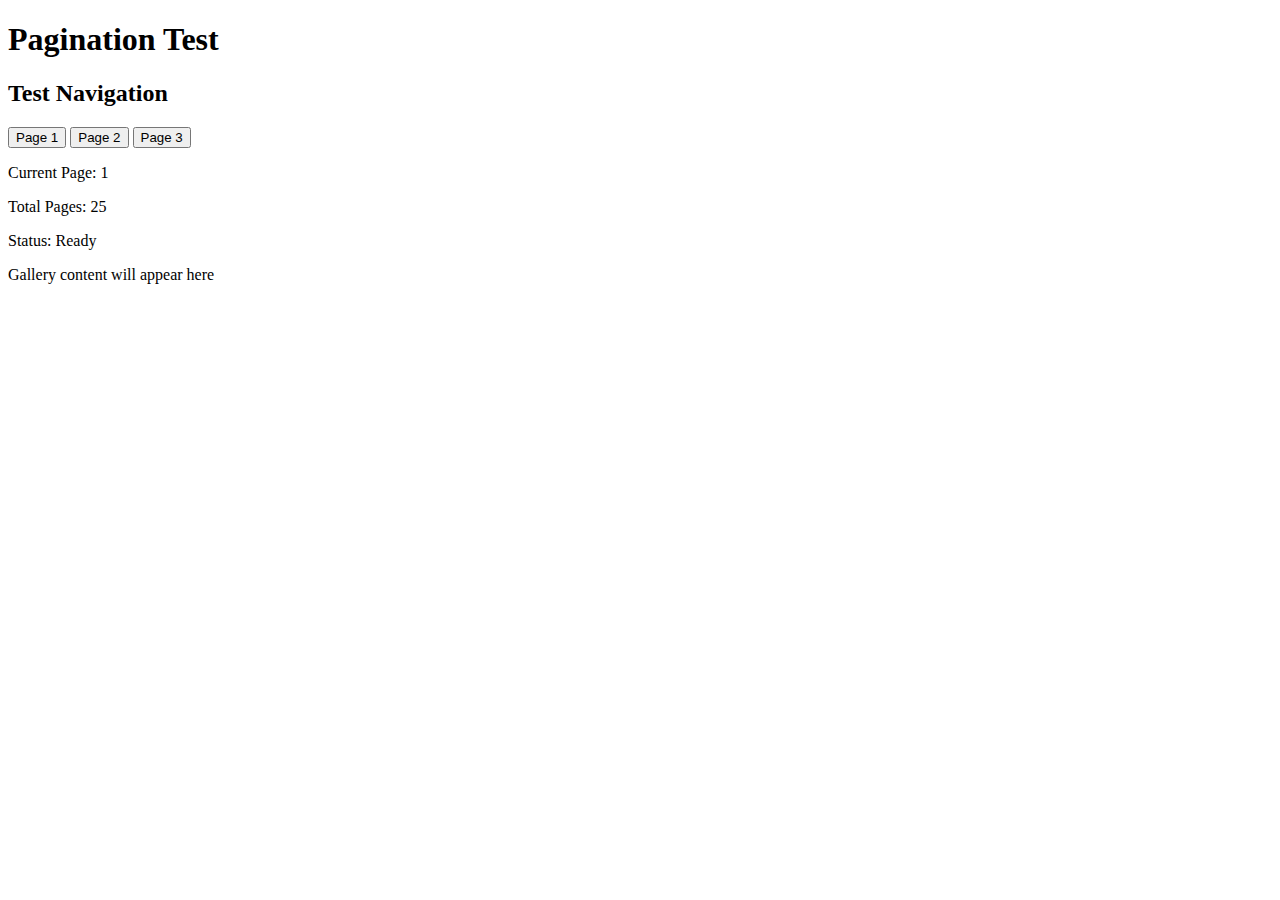
<file: test_pagination.html>
<!DOCTYPE html>
<html lang="en">
<head>
    <meta charset="UTF-8">
    <meta name="viewport" content="width=device-width, initial-scale=1.0">
    <title>Pagination Test</title>
</head>
<body>
    <h1>Pagination Test</h1>
    
    <div>
        <h2>Test Navigation</h2>
        <button onclick="testChangePage(1)">Page 1</button>
        <button onclick="testChangePage(2)">Page 2</button>
        <button onclick="testChangePage(3)">Page 3</button>
    </div>
    
    <div id="debug-info">
        <p>Current Page: <span id="debug-current">1</span></p>
        <p>Total Pages: <span id="debug-total">1</span></p>
        <p>Status: <span id="debug-status">Ready</span></p>
    </div>
    
    <div id="gallery">
        <p>Gallery content will appear here</p>
    </div>
    
    <script>
        // Global variables
        let currentPage = 1;
        let totalPages = 1;
        
        // Initialize pagination from server-rendered data
        function initializePaginationFromServer() {
            // Simulate the server data
            currentPage = 1;
            totalPages = 25; // Assuming 25 pages for testing
            updateDebugInfo();
        }
        
        function updateDebugInfo() {
            document.getElementById('debug-current').textContent = currentPage;
            document.getElementById('debug-total').textContent = totalPages;
        }
        
        function testChangePage(page) {
            console.log(`testChangePage called with page=${page}, totalPages=${totalPages}`);
            
            if (page < 1 || page > totalPages) {
                console.log(`Invalid page: ${page}, valid range is 1-${totalPages}`);
                document.getElementById('debug-status').textContent = `Invalid page: ${page}`;
                return;
            }
            
            document.getElementById('debug-status').textContent = `Loading page ${page}...`;
            
            // Fetch new page data
            fetch(`/api/images?page=${page}`)
                .then(response => {
                    if (!response.ok) {
                        throw new Error(`HTTP error! status: ${response.status}`);
                    }
                    return response.json();
                })
                .then(data => {
                    console.log('Received data:', data);
                    currentPage = page;
                    updateDebugInfo();
                    document.getElementById('debug-status').textContent = `Loaded page ${page}`;
                    
                    // Update gallery
                    const gallery = document.getElementById('gallery');
                    gallery.innerHTML = data.images.map(image => `
                        <div style="border: 1px solid #ccc; margin: 10px; padding: 10px;">
                            <h3>${image.name}</h3>
                            <p>URL: ${image.url}</p>
                            ${image.thumbnail ? `<img src="${image.thumbnail}" style="max-width: 200px;">` : '<p>No thumbnail</p>'}
                        </div>
                    `).join('');
                })
                .catch(error => {
                    console.error('Error loading page:', error);
                    document.getElementById('debug-status').textContent = `Error: ${error.message}`;
                });
        }
        
        // Initialize on page load
        document.addEventListener('DOMContentLoaded', function() {
            initializePaginationFromServer();
        });
    </script>
</body>
</html>
</file>
